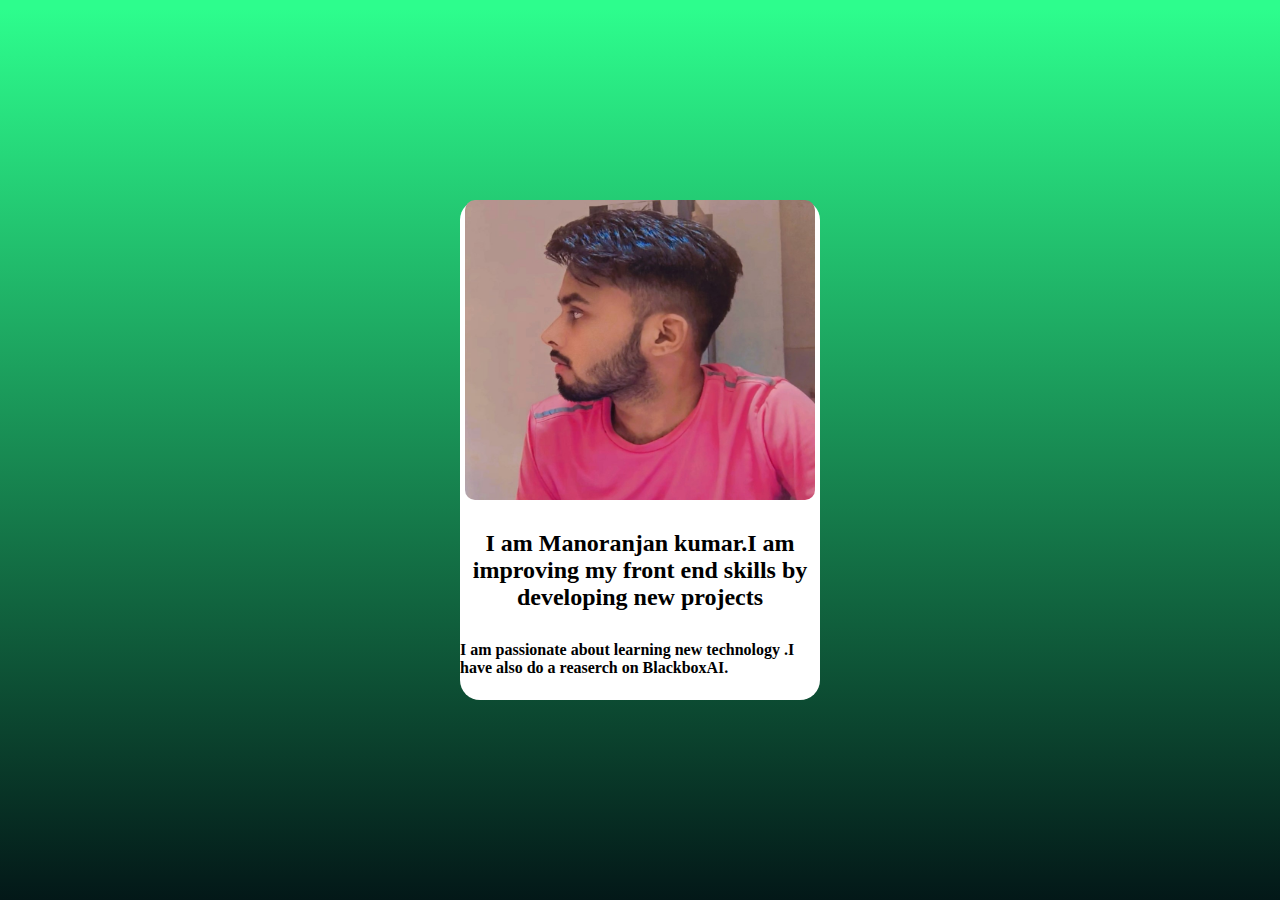
<file: cardweb.html>
<!DOCTYPE html>
<html lang="en">
<head>
    <meta charset="UTF-8">
    <meta name="viewport" content="width=device-width, initial-scale=1.0">
    <title>card website</title>
    <style>
        *{
            margin: 0;
            padding: 0;
            box-shadow: border-box;
        }
        .container{
            width: 100vw;
            display: flex;
            height: 100vh;
            justify-content: center;
align-items: center;
            background: rgb(3,24,24);
background: linear-gradient(0deg, rgba(3,24,24,1) 0%, rgba(45,253,141,1) 99%);
        }
.card{
width: 360px;
height: 500px;
background-color: white;
border-radius: 20px;
display: flex;
flex-direction: column;
align-items: center;
gap: 30px;

}
.card img{
    width: 350px;
    height: 300px;
    border-radius: 10px;
}
.card h2{
    text-align: center;
    font-weight: bold;

}
.card p{
    font-style: normal;
    align-items: start;
    font-size: medium;
    font-weight: bolder;
}
    </style>
</head>
<body>
    <div class="container">
        <div class="card">
<img src="mabn.jpg" alt="img">
<h2>I am Manoranjan kumar.I am improving my front end skills by developing new projects</h2>
<p>
I am passionate about learning new technology .I have also do a reaserch on BlackboxAI.
</p>
        </div>

    </div>
</body>
</html>
</file>
